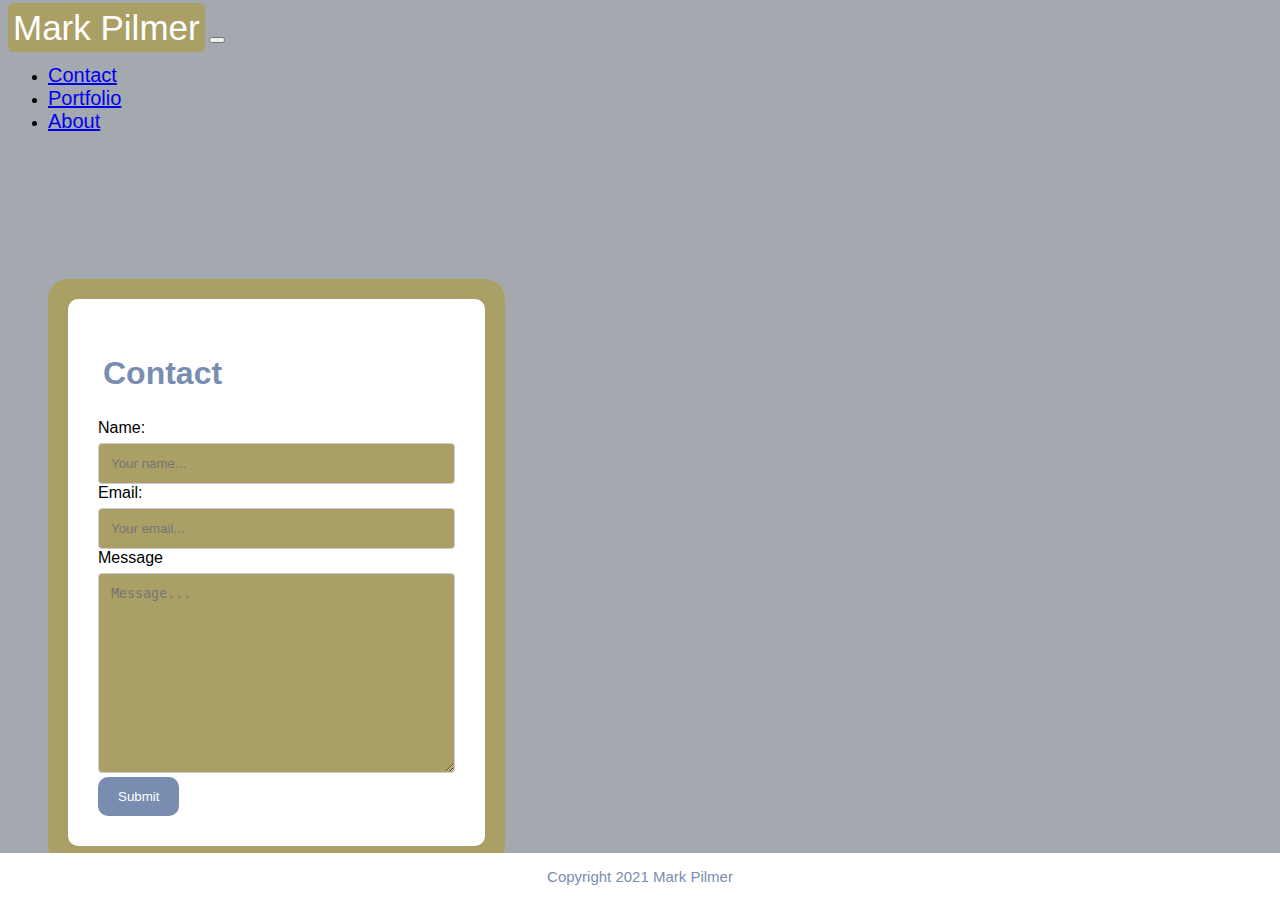
<file: contact.html>
<!DOCTYPE html>
<html lang="en">

<head>
    <meta charset="UTF-8">
    <meta name="viewport" content="width=device-width, initial-scale=1.0">
    <title>Contact</title>

    <link rel="stylesheet" href="style.css">
    <link href="https://cdn.jsdelivr.net/npm/bootstrap@5.0.0-beta1/dist/css/bootstrap.min.css" rel="stylesheet"
        integrity="sha384-giJF6kkoqNQ00vy+HMDP7azOuL0xtbfIcaT9wjKHr8RbDVddVHyTfAAsrekwKmP1" crossorigin="anonymous">
</head>


<body>
    <header>
        <nav class="navbar fixed-top navbar-expand-lg navbar-light bg-light">
            <div class="container-fluid">
                <a class="navbar-brand">Mark Pilmer</a>
                <button class="navbar-toggler" type="button" data-bs-toggle="collapse" data-bs-target="#navbarNav"
                    aria-controls="navbarNav" aria-expanded="false" aria-label="Toggle navigation">
                    <span class="navbar-toggler-icon"></span>
                </button>
            </div>
            <div class="collapse navbar-collapse" id="navbarNav">
                <ul class="navbar-nav">
                    <li class="nav-item">
                        <a class="nav-link active" href="contact.html">Contact</a>
                    </li>
                    <li class="nav-item ">
                        <a class="nav-link" href="portfolio.html">Portfolio</a>
                    </li>
                    <li class="nav-item">
                        <a class="nav-link" href="index.html">About</a>
                    </li>
                </ul>
            </div>
        </nav>
    </header>

    <div class="container">
        <div class="contact">
            <h1>Contact</h1>
            <form action="action_page.php">
                <label for="fname">Name:</label>
                <input type="text" id="fname" name="firstname" placeholder="Your name...">
                <br>
                <label for="lname">Email: </label>
                <input type="text" id="lname" name="lastname" placeholder="Your email...">
                <br>
                <label for="subject">Message</label>
                <textarea id="subject" name="subject" placeholder="Message..." style="height:200px"></textarea>
                <input type="submit" value="Submit">
            </form>
        </div>
    </div>
    <div class="footer">
        <p>Copyright 2021 Mark Pilmer</p>
    </div>
</body>






</html>
</file>
<file: style.css>
@media only screen and (max-width: 992px) {
 .container{
   min-height: fit-content;
 }
}

@media only screen and (max-width: 768px) {
  .aboutme {
    min-width: 300px;
  }
}


@media only screen and (max-width: 400px) {
  .container {
    min-height: fit-content;
    min-width: 300px;
  }
  .aboutme {
    min-width: 500px;
  }

  .portFolio{
    min-width: 300px;
  }
}


html {background-color: #a4a9b0}

body {
  font-family: Arial, Helvetica, sans-serif;
}

.container {
  background: rgb(170, 160, 102);
  margin-top: 130px;
  margin-left: 40px !important;
  border-radius: 5px;
  padding: 20px;
  float: left;
  border-radius: 20px;
}

.navbar-brand {
  font-size: 35px !important;
  color: white !important;
  background-color: rgb(170, 160, 102);
  padding: 5px;
  border-radius: 5px;
}

#aboutMe {
    width: 70%;
    background-color:white;
    padding: 10px;
    border-radius: 20px;
}


h1 {
  color: rgb(121, 141, 177);
  padding: 5px;
}

img {
width: 200px;
height: 200px;
margin: 20px;
}

 .nav-link {
font-size: 20px;

}
.left {
    float: left;
    padding: 0 10px 0 0;
}

p{
  font-size: 15px;
}

/*Contact*/
.contact {
  background-color: white;
  padding: 30px;
  border-radius: 10px;;
}

input[type=text], select, textarea {
  width: 100%; 
  padding: 12px; 
  border: 1px solid #ccc; 
  border-radius: 4px; 
  box-sizing: border-box; 
  margin-top: 6px; 
  background-color: rgb(170, 160, 102);
  resize: vertical;
}

/* Style the submit button with a specific background color etc */
input[type=submit] {
  background-color:rgb(121, 141, 177);
  color: white;
  padding: 12px 20px;
  border: none;
  border-radius: 10px;
  cursor: pointer;
}

/* When moving the mouse over the submit button, add a darker green color */
input[type=submit]:hover {
  background-color: rgb(76, 76, 207);
}



/*Portfolio*/
.portFolio
{
  background-color: white;
  max-width: 700px;
  border-radius: 10px;
}

.footer {
  position: fixed;
  left: 0;
  bottom: 0;
  width: 100%;
  background-color: white;
  color:rgb(121, 141, 177);
  text-align: center;
}
</file>
